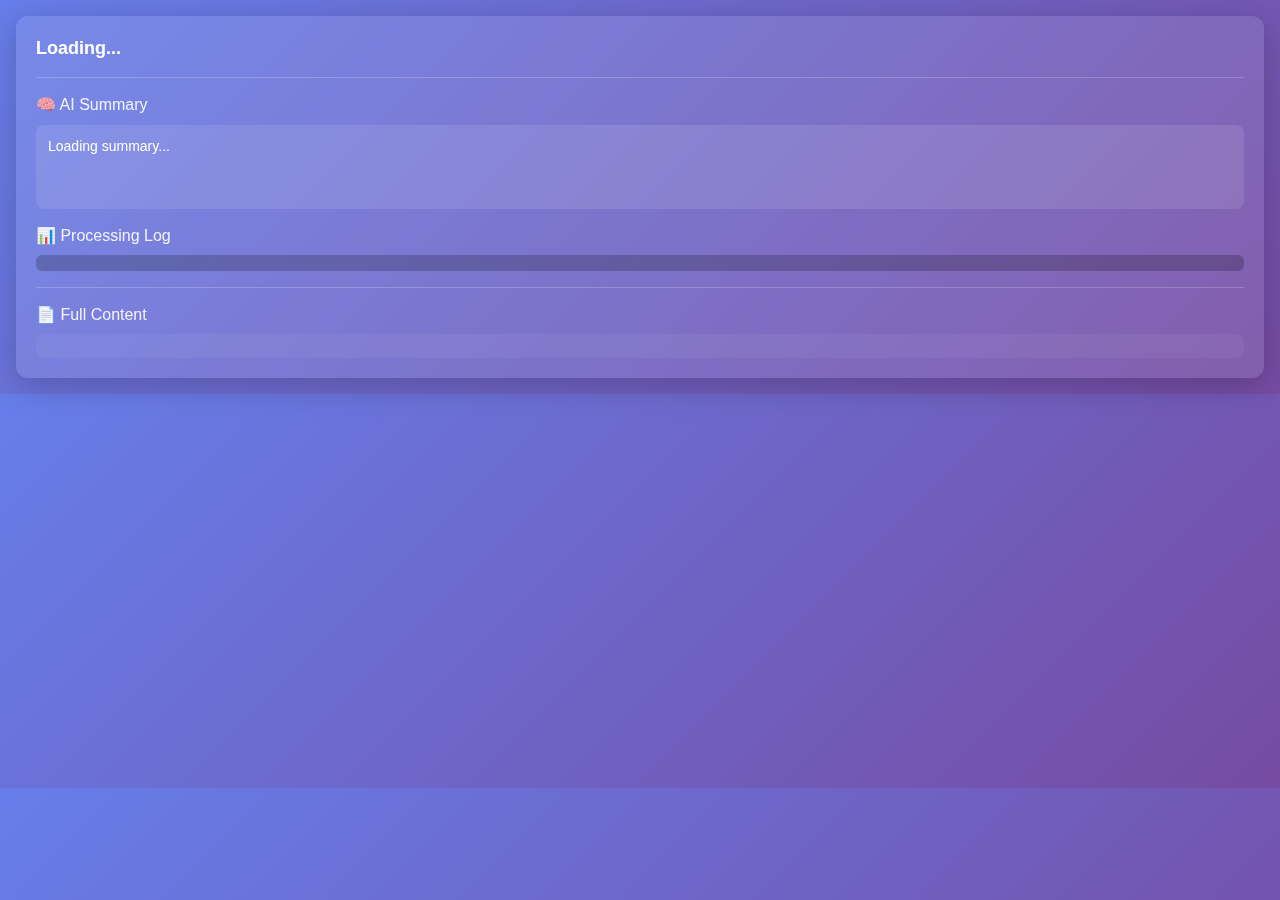
<file: sidebar/index.html>
<!DOCTYPE html>
<html>
<head>
  <meta charset="UTF-8" />
  <title>EchoBreak</title>
  <style>
    body {
      font-family: -apple-system, BlinkMacSystemFont, 'Segoe UI', Roboto, sans-serif;
      margin: 0;
      padding: 16px;
      background: linear-gradient(135deg, #667eea 0%, #764ba2 100%);
      color: white;
      font-size: 14px;
      line-height: 1.4;
    }
    
    #sidebar {
      background: rgba(255, 255, 255, 0.1);
      backdrop-filter: blur(10px);
      border-radius: 12px;
      padding: 20px;
      box-shadow: 0 8px 32px rgba(0, 0, 0, 0.2);
    }
    
    h2 {
      margin: 0 0 8px 0;
      font-size: 18px;
      font-weight: 600;
    }
    
    h3 {
      margin: 16px 0 8px 0;
      font-size: 16px;
      font-weight: 500;
      opacity: 0.9;
    }
    
    #byline, #stats {
      opacity: 0.7;
      font-size: 12px;
      margin-bottom: 4px;
    }
    
    #url {
      opacity: 0.6;
      font-size: 11px;
      word-break: break-all;
      margin-bottom: 16px;
    }
    
    hr {
      border: none;
      height: 1px;
      background: rgba(255, 255, 255, 0.2);
      margin: 16px 0;
    }
    
    #summary {
      background: rgba(255, 255, 255, 0.1);
      padding: 12px;
      border-radius: 8px;
      margin-bottom: 16px;
      min-height: 60px;
    }
    
    .loading {
      color: #ffd700;
      font-style: italic;
    }
    
    .error {
      color: #ff6b6b;
      font-weight: 500;
    }
    
    #progress {
      max-height: 200px;
      overflow-y: auto;
      background: rgba(0, 0, 0, 0.2);
      border-radius: 6px;
      padding: 8px;
      font-size: 11px;
    }
    
    .progress-item {
      margin-bottom: 4px;
      opacity: 0.8;
    }
    
    .progress-error {
      margin-bottom: 4px;
      color: #ff6b6b;
    }
    
    .progress-time {
      opacity: 0.6;
      margin-right: 8px;
    }
    
    .progress-message {
      opacity: 0.9;
    }
    
    #content {
      background: rgba(255, 255, 255, 0.05);
      padding: 12px;
      border-radius: 8px;
      max-height: 300px;
      overflow-y: auto;
      font-size: 12px;
      line-height: 1.5;
    }
    
    /* Scrollbar styling */
    ::-webkit-scrollbar {
      width: 6px;
    }
    
    ::-webkit-scrollbar-track {
      background: rgba(255, 255, 255, 0.1);
      border-radius: 3px;
    }
    
    ::-webkit-scrollbar-thumb {
      background: rgba(255, 255, 255, 0.3);
      border-radius: 3px;
    }
    
    ::-webkit-scrollbar-thumb:hover {
      background: rgba(255, 255, 255, 0.5);
    }
  </style>
</head>
<body>
  <div id="sidebar">
    <h2 id="title">Loading...</h2>
    <p id="byline"></p>
    <p id="stats"></p>
    <p id="url"></p>
    <hr />

    <!-- AI-generated summary -->
    <h3>🧠 AI Summary</h3>
    <div id="summary">Loading summary...</div>

    <!-- Progress log -->
    <h3>📊 Processing Log</h3>
    <div id="progress"></div>
    <hr />

    <!-- Full article content fallback -->
    <h3>📄 Full Content</h3>
    <div id="content"></div>
  </div>
  
  <script src="sidebar.js"></script>
</body>
</html>
</file>
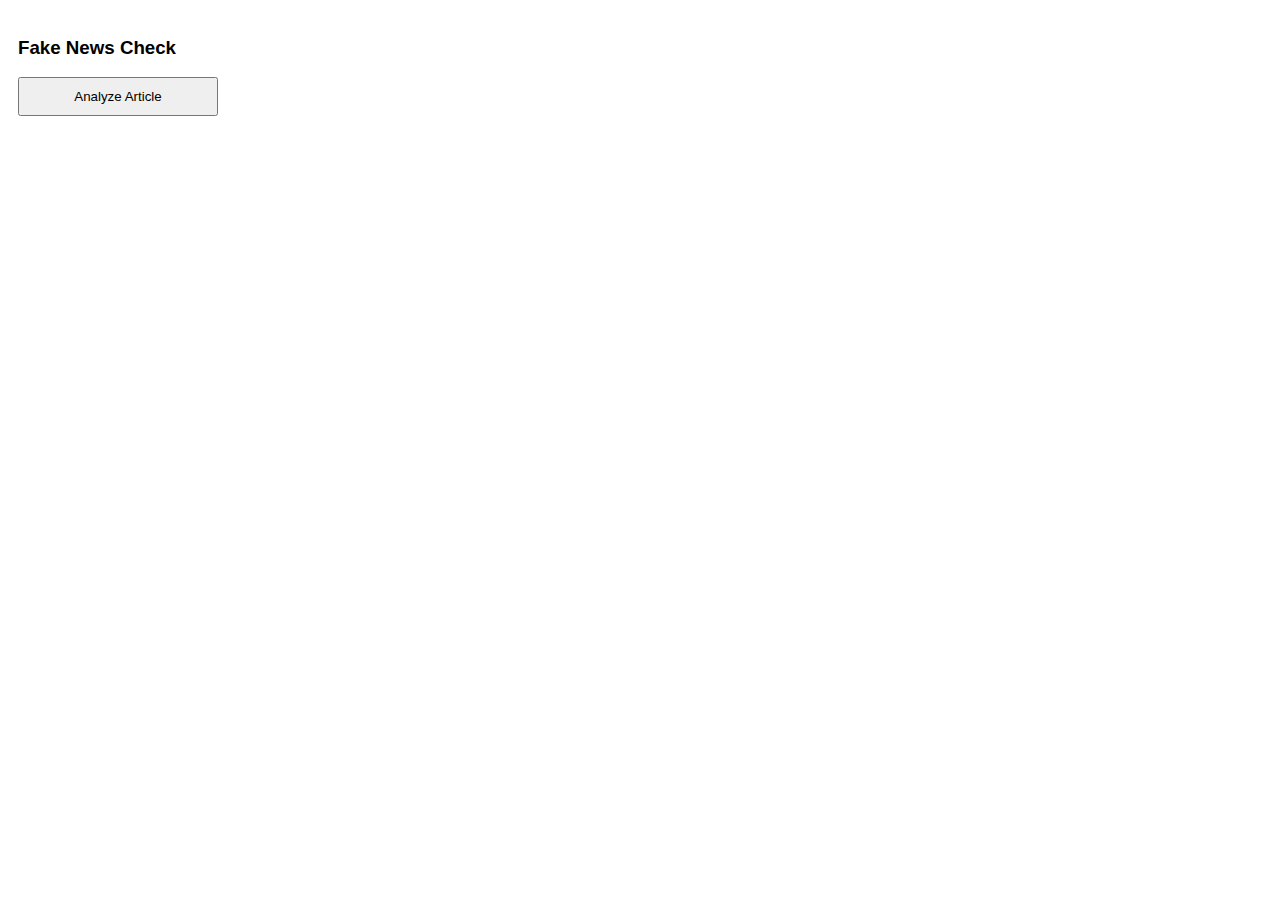
<file: popup/popup.html>
<!DOCTYPE html>
<html>
<head>
  <title>EchoBreak</title>
  <style>
    body { font-family: sans-serif; width: 200px; padding: 10px; }
    button { width: 100%; padding: 10px; }
  </style>
</head>
<body>
  <h3>Fake News Check</h3>
  <button id="analyzeBtn">Analyze Article</button>
  <script src="popup.js"></script>
</body>
</html>
</file>
